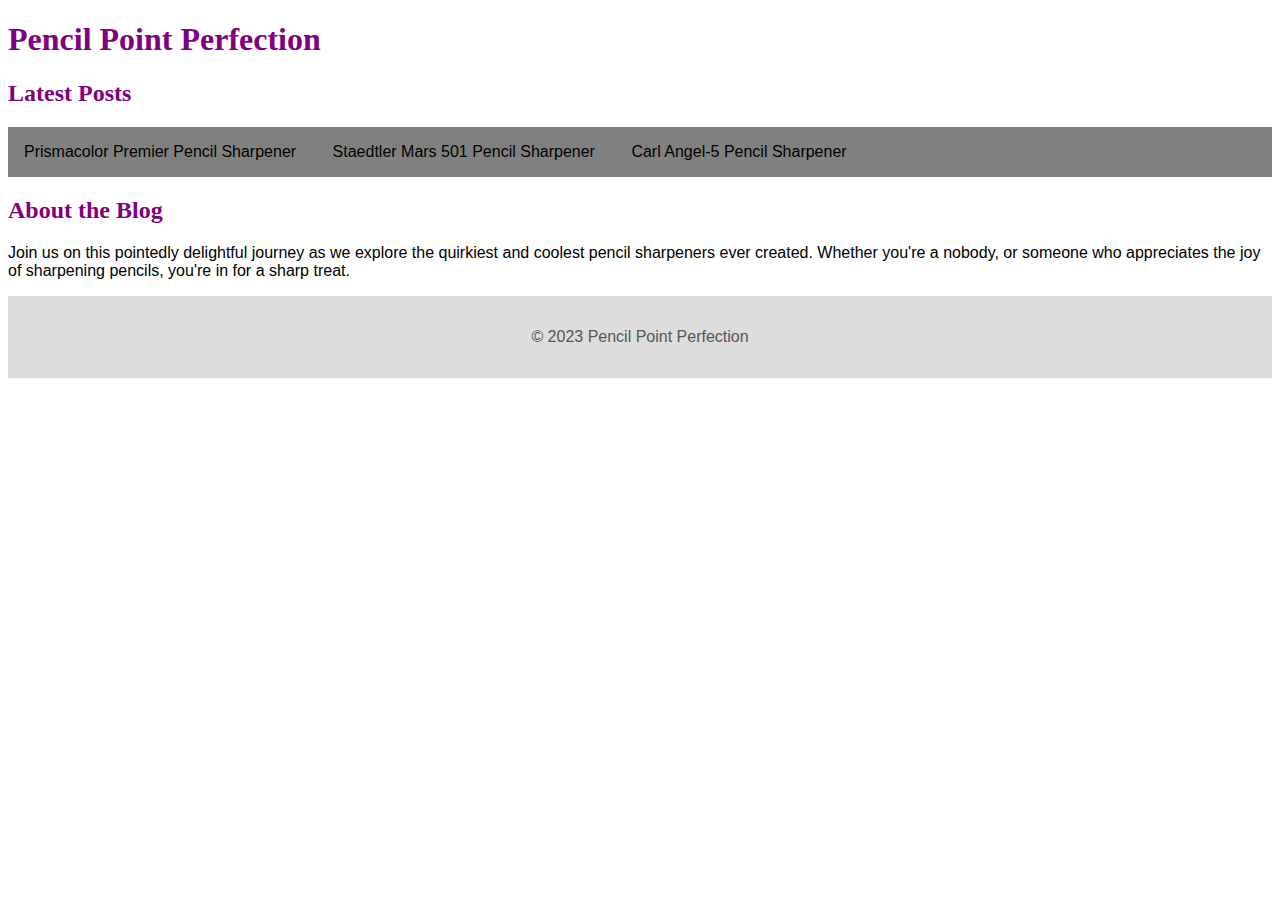
<file: pencils.html>
<!DOCTYPE html>
<html>
  <head>
    <title>Pencil Point Perfection: Vihan's Favorite Pencil Sharpeners</title>
    <link rel="stylesheet" href="style.css" />
  </head>
  <body>
    <h1>Pencil Point Perfection</h1>
    <main>
      <section>
        <h2>Latest Posts</h2>
        <ul>
          <li>
            <a href="#">Prismacolor Premier Pencil Sharpener</a>
          </li>
          <li>
            <a href="#">Staedtler Mars 501 Pencil Sharpener</a>
          </li>
          <li>
            <a href="#">Carl Angel-5 Pencil Sharpener</a>
          </li>
        </ul>
      </section>
      <section>
        <h2>About the Blog</h2>
        <p>
          Join us on this pointedly delightful journey as we explore the
          quirkiest and coolest pencil sharpeners ever created. Whether you're a
          nobody, or someone who appreciates the joy of sharpening pencils,
          you're in for a sharp treat.
        </p>
      </section>
    </main>
    <footer>
      <p>&copy; 2023 Pencil Point Perfection</p>
    </footer>
  </body>
</html>
</file>
<file: style.css>
/* Q1: Change font to Comic Sans MS with fallbacks */
html {
  font-family: "Comic Sans MS", "Comic Sans", Arial, sans-serif;
}

/* Q2: Make headings use Papyrus font and purple color */
h1, h2, h3, h4, h5, h6 {
  font-family: Papyrus;
  color: purple;
}

/* Q3: Horizontal navigation bar */
ul {
  list-style-type: none;
  background-color: gray;
  margin: 0;
  padding: 0;
}

ul li {
  display: inline-block;
  padding: 16px;
  margin: 0;
}

ul li a {
  color: black;
  text-decoration: none;
}

/* Q4: Hover effect on links */
ul li a:hover {
  background-color: #AAA;
}

/* Q5: Footer styling */
footer {
  background-color: #DDD;
  color: #555;
  text-align: center;
  padding: 16px 0;
}
</file>
